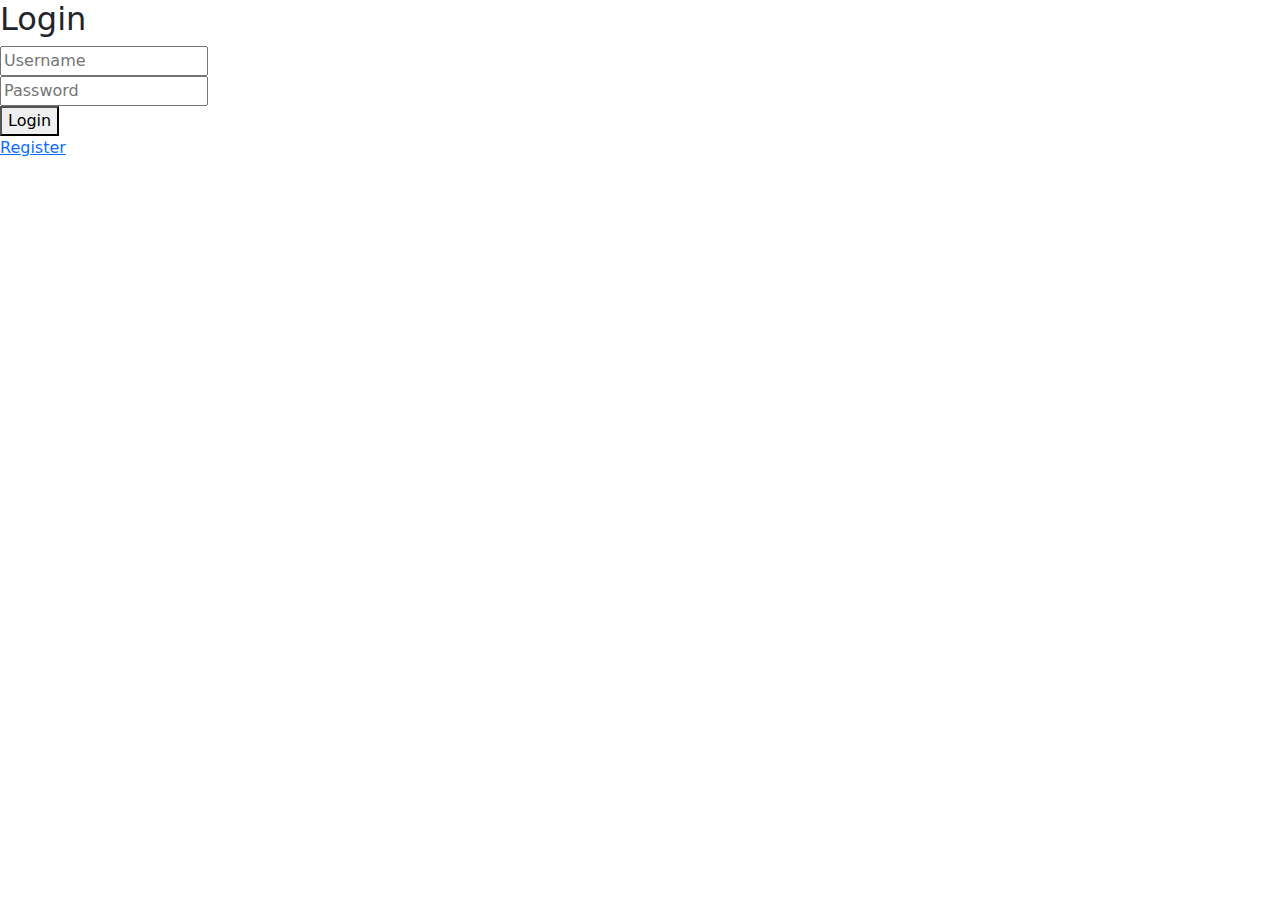
<file: login.html>
<!DOCTYPE html>
<html>
<head>
    <title>Login</title>
    <link rel="stylesheet" type="text/css" href="./css/style.css">
    <link href="https://cdn.jsdelivr.net/npm/bootstrap@5.2.3/dist/js/bootstrap.min.js">
    <link rel="stylesheet" href="https://cdn.jsdelivr.net/npm/bootstrap@5.2.3/dist/css/bootstrap.min.css">

</head>
<body>
    <h2>Login</h2>
    <form id="login-form">
        <input type="text" name="username" placeholder="Username" required><br>
        <input type="password" name="password" placeholder="Password" required><br>
        <button type="submit">Login</button>
    </form>
    <a href="register.html">Register</a>
    <script src="https://code.jquery.com/jquery-3.6.0.min.js"></script>
    <script src="js/login.js"></script>
</body>
</html>
</file>
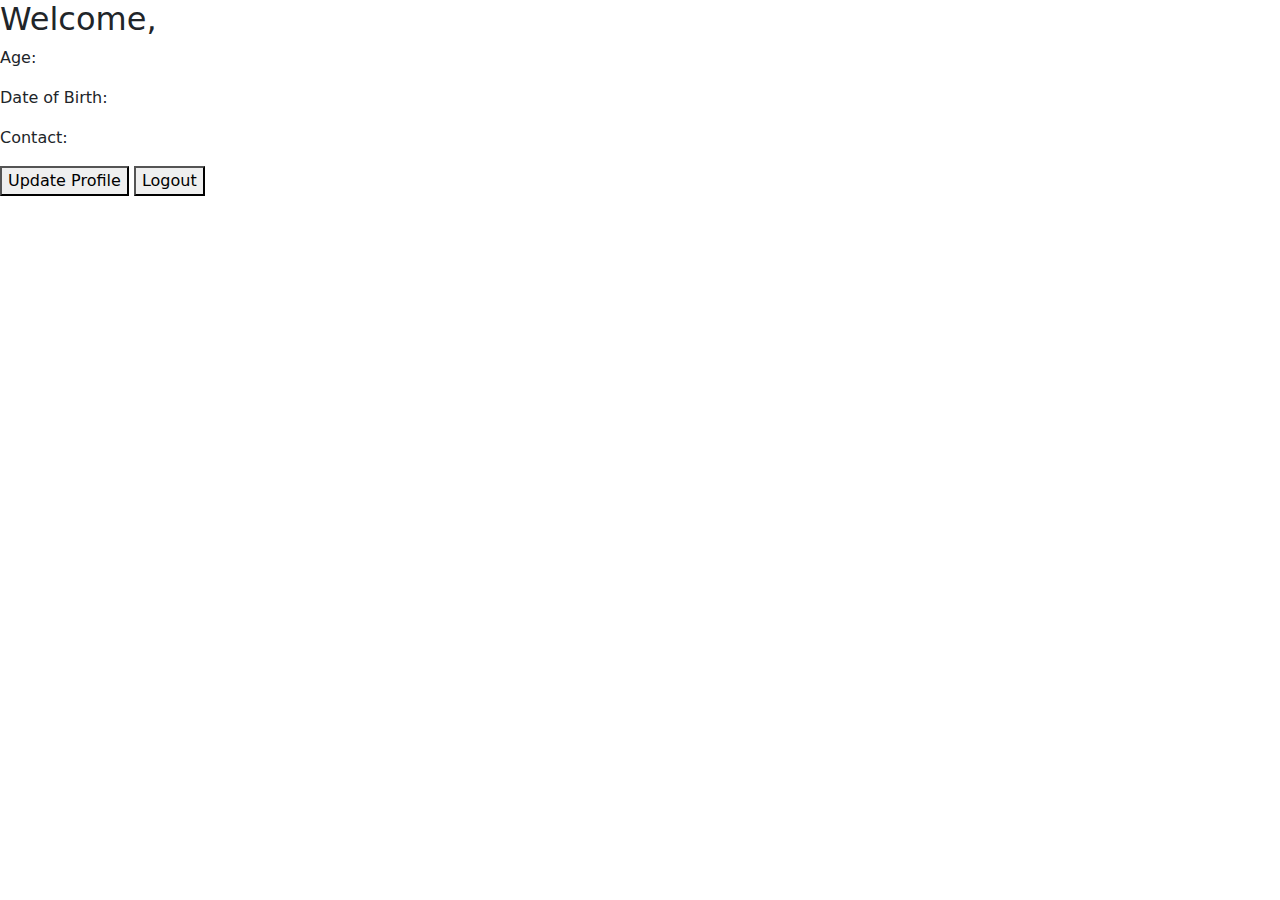
<file: profile.html>
<!DOCTYPE html>
<html>
<head>
    <title>Profile</title>
    <link rel="stylesheet" type="text/css" href="./css/style.css">
    <link href="https://cdn.jsdelivr.net/npm/bootstrap@5.2.3/dist/js/bootstrap.min.js">
    <link rel="stylesheet" href="https://cdn.jsdelivr.net/npm/bootstrap@5.2.3/dist/css/bootstrap.min.css">

</head>
<body>
    <h2>Welcome, <span id="username"></span></h2>
    <p>Age: <span id="age"></span></p>
    <p>Date of Birth: <span id="dob"></span></p>
    <p>Contact: <span id="contact"></span></p>
    <button id="update-profile">Update Profile</button>
    <button id="logout">Logout</button>
    <script src="https://code.jquery.com/jquery-3.6.0.min.js"></script>
    <script src="js/profile.js"></script>
</body>
</html>
</file>
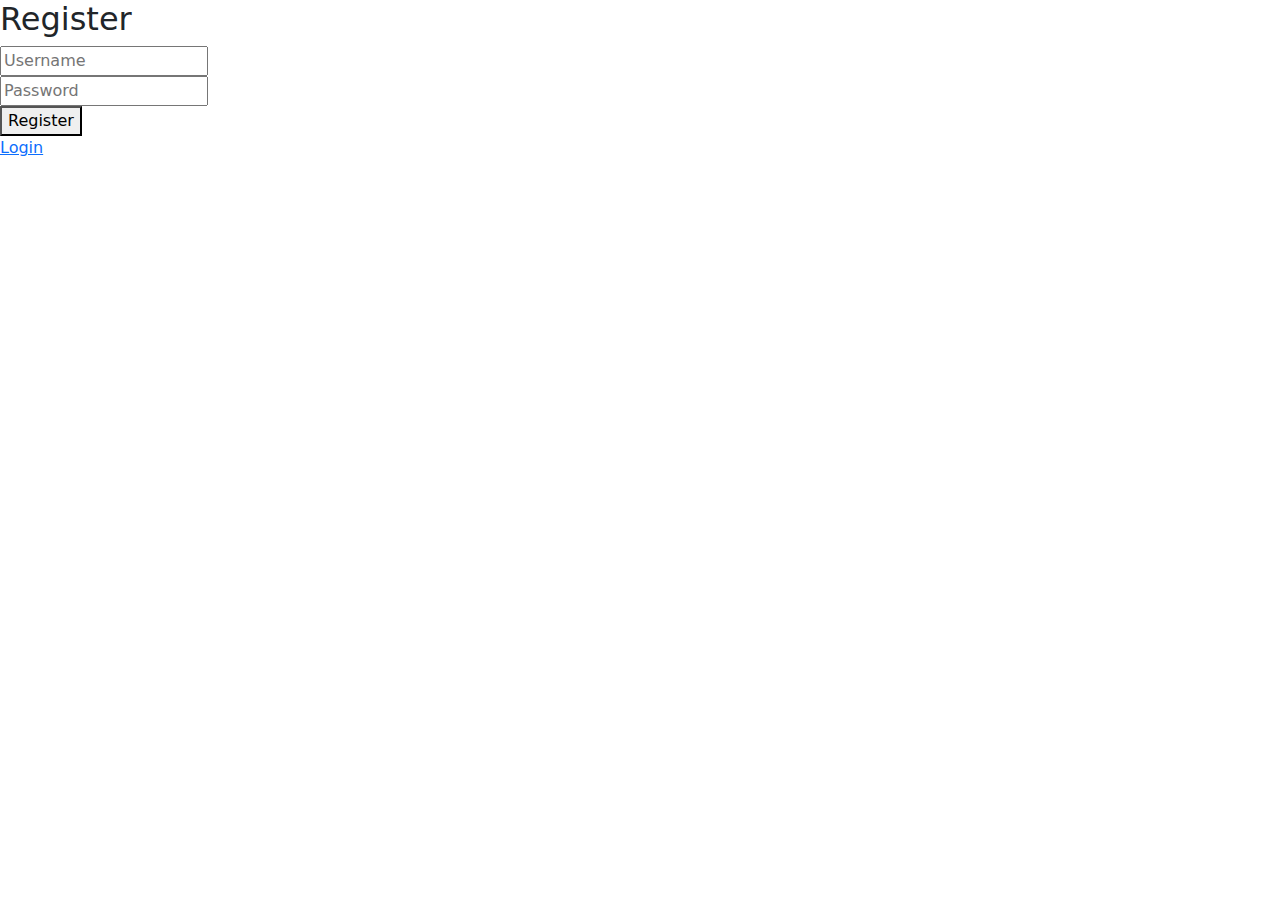
<file: register.html>
<!DOCTYPE html>
<html>
<head>
    <title>Register</title>
    <link rel="stylesheet" type="text/css" href="./css/style.css">
    <link href="https://cdn.jsdelivr.net/npm/bootstrap@5.2.3/dist/js/bootstrap.min.js">
    <link rel="stylesheet" href="https://cdn.jsdelivr.net/npm/bootstrap@5.2.3/dist/css/bootstrap.min.css">

</head>
<body>
    <h2>Register</h2>
    <form id="register-form">
        <input type="text" name="username" placeholder="Username" required><br>
        <input type="password" name="password" placeholder="Password" required><br>
        <!-- Add other registration fields here -->
        <button type="submit">Register</button>
    </form>
    <a href="login.html">Login</a>
    <script src="https://code.jquery.com/jquery-3.6.0.min.js"></script>
    <script src="js/register.js"></script>
</body>
</html>
</file>
<file: css/style.css>
html,
body {
  /* height: 100%; */
  margin: 0;
  padding: 0;
}

body {
  /* display: -ms-flexbox; */
  /* display: flex;  */
  /* justify-content: center;  */
  /* -ms-flex-align: center; */
  /* align-items: center;
  padding-top: 40px; */
  /* padding-bottom: ; */
  background-color: #f5f5f5;
}

.container {
  width: 300px;
  margin: 0 auto;
  padding: 20px;
  text-align: center;
  border: 1px solid #ccc;
}

button {
  margin-top: 10px;
}
</file>
